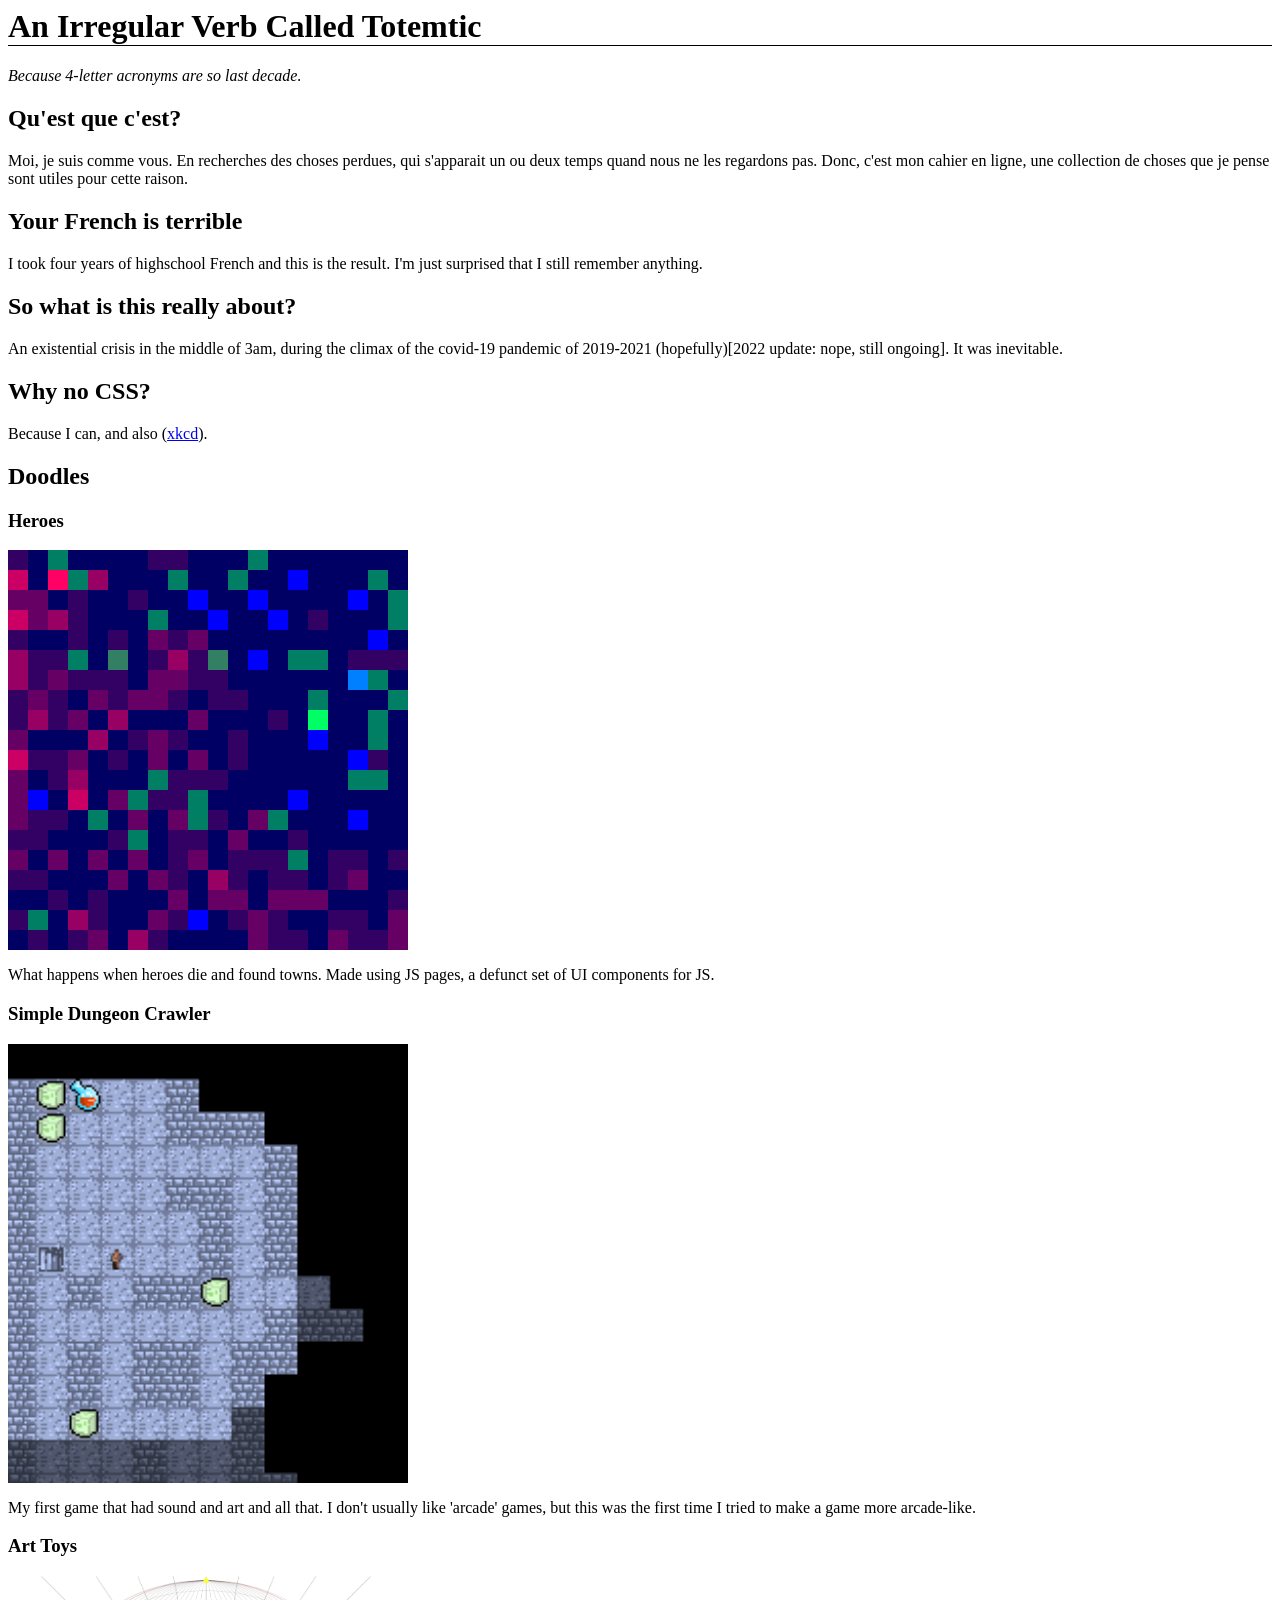
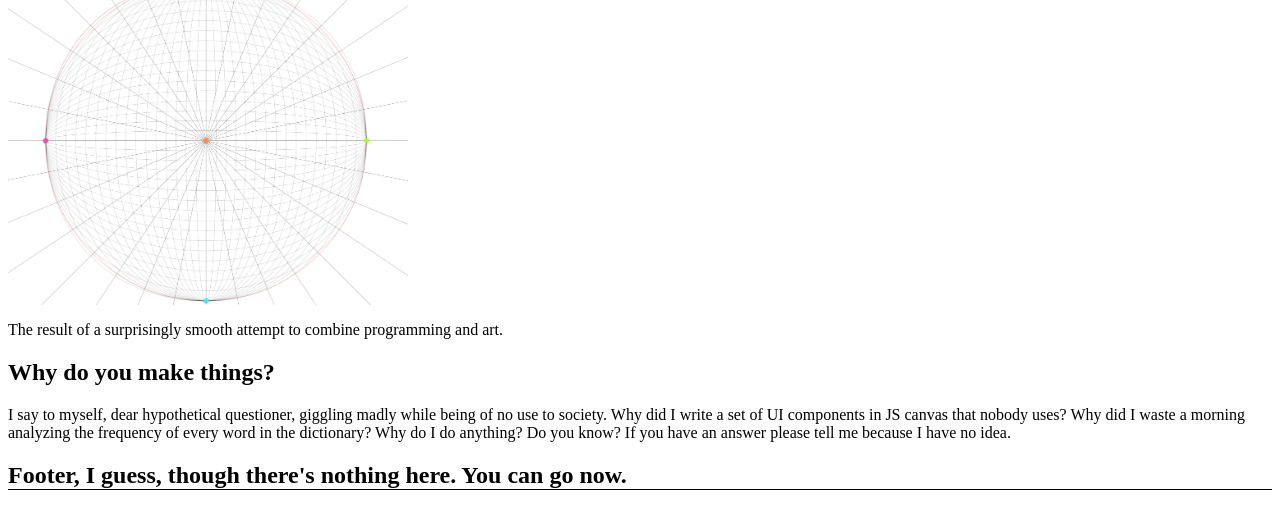
<file: index.html>
<head>
	<title>aivct</title>
</head>
<body>
	<script>
		var T_WORDS = ["Taboo","Tacky","Tangent","Titantic","Telluric","Tempest","Tensile","Tepid","Terse","Textile","Then","Third","Totemtic","Trivalent","Typeset","Tribble"];
		window.onload = function()
		{
			let tWord = T_WORDS[Math.floor(Math.random() * T_WORDS.length)]
			document.getElementById("tWord").innerHTML = tWord;
		}
	</script>
	<h1 style="border-bottom:1px solid" id="mainHeader">An Irregular Verb Called <span id="tWord">Trying</span></h1>
	<p><i>Because 4-letter acronyms are so last decade.</i></p>
	
	<h2>Qu'est que c'est?</h2>
	<p>Moi, je suis comme vous. En recherches des choses perdues, qui s'apparait un ou deux temps quand nous ne les regardons pas. Donc, c'est mon cahier en ligne, une collection de choses que je pense sont utiles pour cette raison.</p>
	
	<h2>Your French is terrible</h2>
	<p>I took four years of highschool French and this is the result. I'm just surprised that I still remember anything.</p>
	
	<h2>So what is this really about?</h2>
	<p>An existential crisis in the middle of 3am, during the climax of the covid-19 pandemic of 2019-2021 (hopefully)[2022 update: nope, still ongoing]. It was inevitable.</p>
	
	<h2>Why no CSS?</h2>
	<p>Because I can, and also (<a href="https://xkcd.com/1301/">xkcd</a>).</p>
	
	<h2>Doodles</h2>
	<h3>Heroes</h3>
	<p><a href="./doodles/heroes/index.html"><img src="./assets/images/doodle previews/hero_preview.png" width=400/></a><p>
	<p>What happens when heroes die and found towns. Made using JS pages, a defunct set of UI components for JS.</p>

	<h3>Simple Dungeon Crawler</h3>
	<p><a href="./doodles/simpledungeoncrawler/index.html"><img src="./assets/images/doodle previews/simpledungeoncrawler_preview.PNG" width=400/></a><p>
	<p>My first game that had sound and art and all that. I don't usually like 'arcade' games, but this was the first time I tried to make a game more arcade-like.</p>
	
	<h3>Art Toys</h3>
	<p><a href="https://aivct.github.io/aivct-js-art-toys/"><img src="./assets/images/doodle previews/perspective_preview.PNG" width=400/></a><p>
	<p>The result of a surprisingly smooth attempt to combine programming and art. </p>
	
	<h2>Why do you make things?</h2>
	<p>I say to myself, dear hypothetical questioner, giggling madly while being of no use to society. Why did I write a set of UI components in JS canvas that nobody uses? Why did I waste a morning analyzing the frequency of every word in the dictionary? Why do I do anything? Do you know? If you have an answer please tell me because I have no idea.</p>
	
	<h2 style="border-bottom:1px solid">Footer, I guess, though there's nothing here. You can go now. </h2>
</body>
</file>
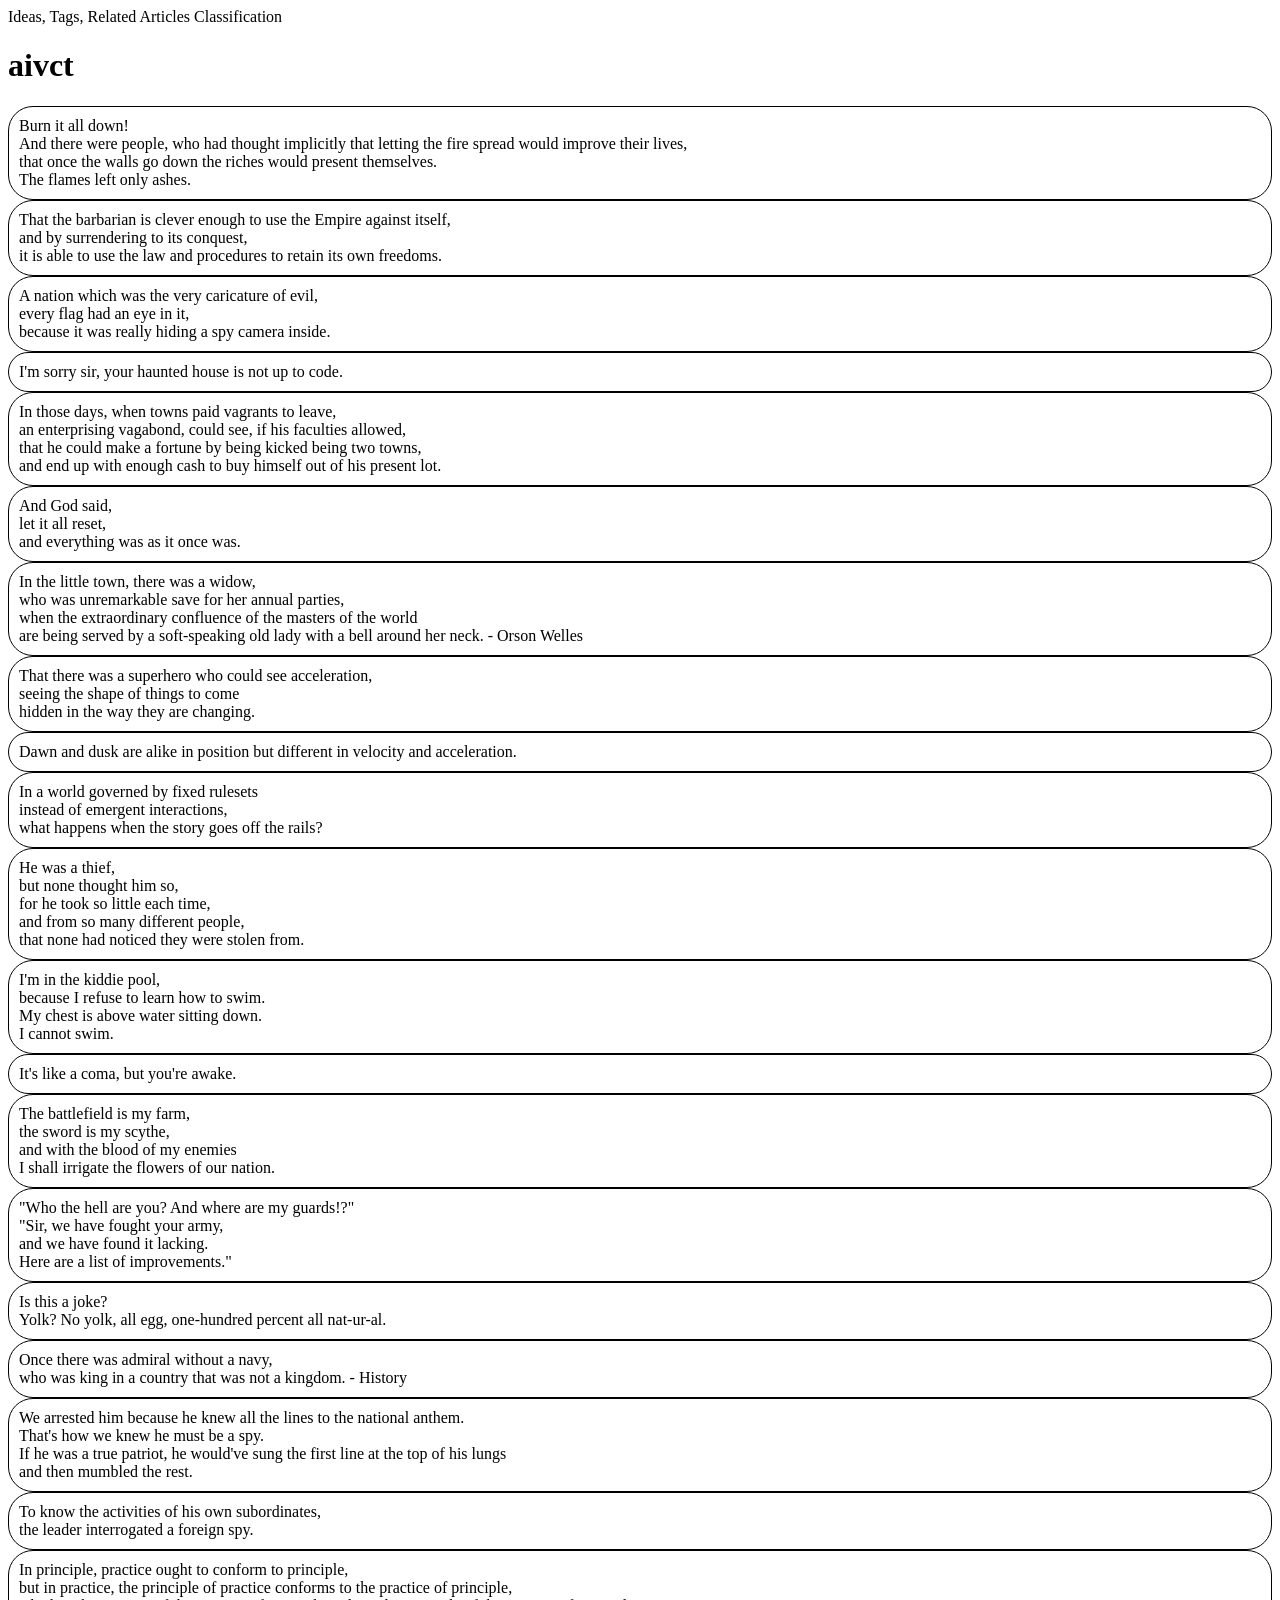
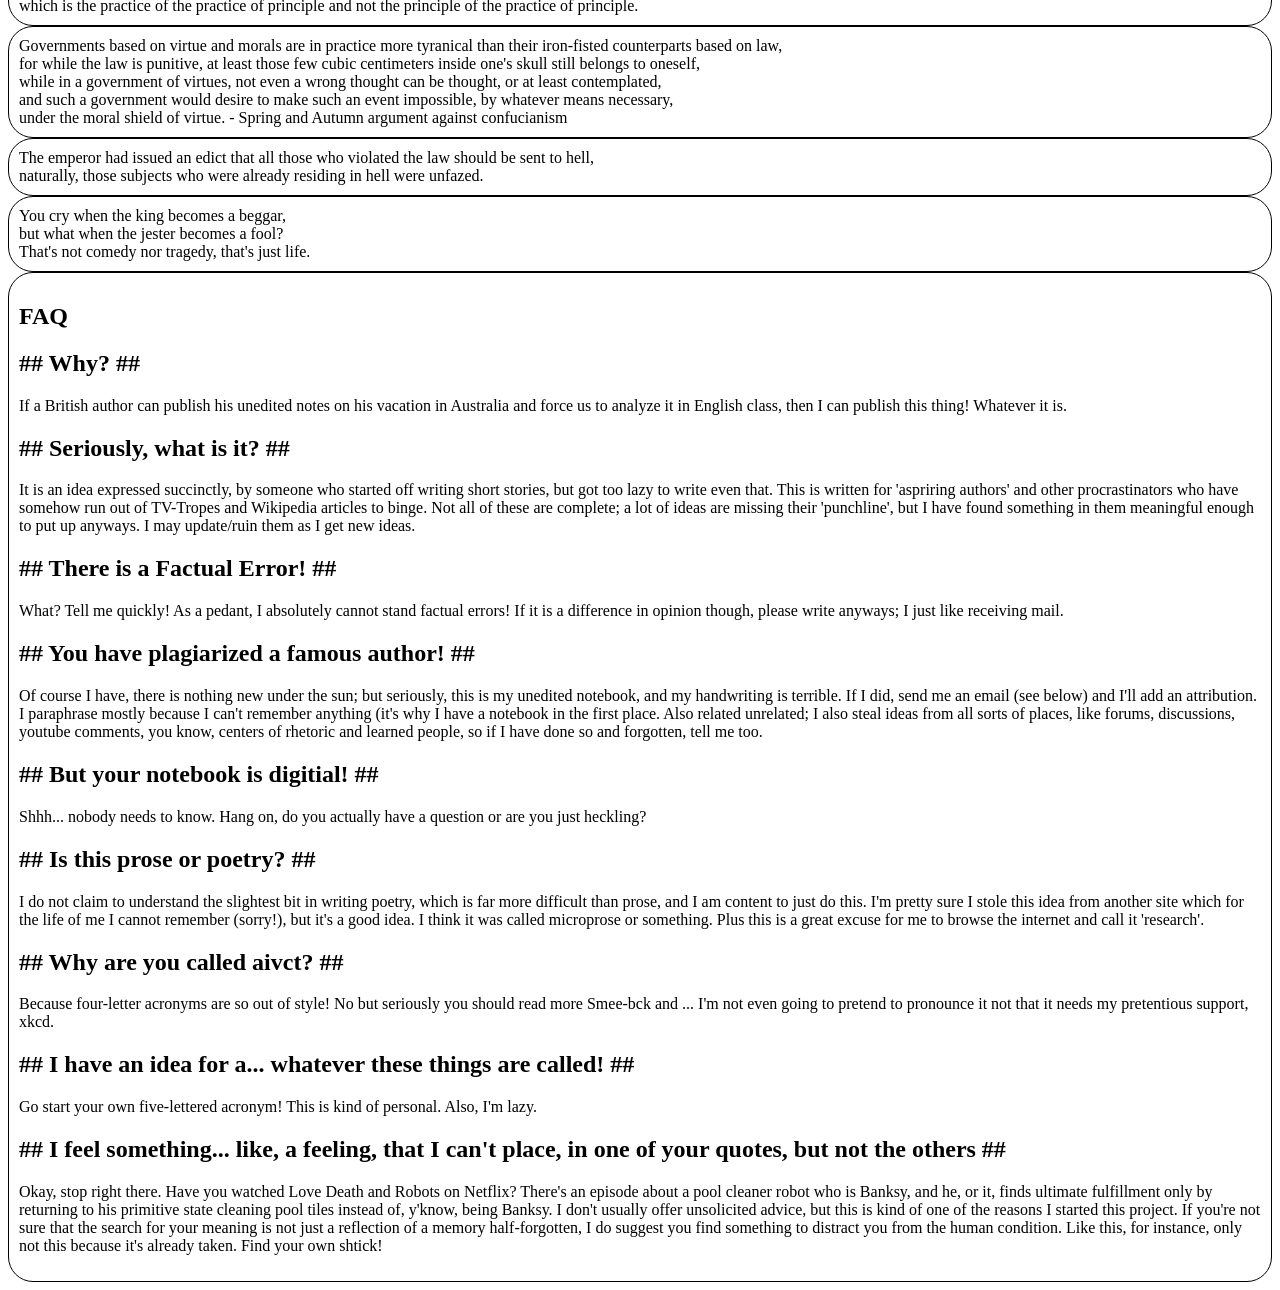
<file: notebook/index.html>
<!DOCTYPE html>
<head>
<title>aivct</title>
<style>
article {
	border: 1px solid black;
	border-radius: 25px;
	padding: 10px;
}
</style>
</head>
<body>
Ideas, Tags, Related Articles Classification
	<h1>aivct</h1>
	<div>
		<article>
			Burn it all down!
			<br>And there were people, who had thought implicitly that letting the fire spread would improve their lives, 
			<br>that once the walls go down the riches would present themselves. 
			<br>The flames left only ashes.
		</article>
		<article>
			That the barbarian is clever enough to use the Empire against itself,
			<br>and by surrendering to its conquest, 
			<br>it is able to use the law and procedures to retain its own freedoms.
		</article>
		<article>
			A nation which was the very caricature of evil,
			<br>every flag had an eye in it,
			<br>because it was really hiding a spy camera inside.
		</article>
		<article>
			I'm sorry sir, your haunted house is not up to code.
		</article>
		<article>
			In those days, when towns paid vagrants to leave,
			<br>an enterprising vagabond, could see, if his faculties allowed,
			<br>that he could make a fortune by being kicked being two towns,
			<br>and end up with enough cash to buy himself out of his present lot.
		</article>
		<article>
			And God said,
			<br>let it all reset,
			<br>and everything was as it once was.
		</article>
		<article>
			In the little town, there was a widow,
			<br>who was unremarkable save for her annual parties,
			<br>when the extraordinary confluence of the masters of the world
			<br>are being served by a soft-speaking old lady with a bell around her neck. - Orson Welles
		</article>
		<article>
			That there was a superhero who could see acceleration,
			<br>seeing the shape of things to come
			<br>hidden in the way they are changing.
		</article>
		<article>
			Dawn and dusk are alike in position but different in velocity and acceleration.
		</article>
		<article>
			In a world governed by fixed rulesets
			<br>instead of emergent interactions,
			<br>what happens when the story goes off the rails?
		</article>
		<article>
			He was a thief,
			<br>but none thought him so,
			<br>for he took so little each time,
			<br>and from so many different people,
			<br>that none had noticed they were stolen from.
		</article>
		<article>
			I'm in the kiddie pool,
			<br>because I refuse to learn how to swim.
			<br>My chest is above water sitting down.
			<br>I cannot swim.
		</article>
		<article>
			It's like a coma, but you're awake.
		</article>
		<article>
			The battlefield is my farm,
			<br>the sword is my scythe,
			<br>and with the blood of my enemies
			<br>I shall irrigate the flowers of our nation.
		</article>
		<article>
			"Who the hell are you? And where are my guards!?"
			<br>"Sir, we have fought your army, 
			<br>and we have found it lacking.
			<br>Here are a list of improvements."
		</article>
		<article>
			Is this a joke?
			<br>Yolk? No yolk, all egg, one-hundred percent all nat-ur-al.
		</article>
		<article>
			Once there was admiral without a navy,
			<br>who was king in a country that was not a kingdom. - History
		</article>
		<article>
			We arrested him because he knew all the lines to the national anthem.
			<br>That's how we knew he must be a spy.
			<br>If he was a true patriot, he would've sung the first line at the top of his lungs
			<br>and then mumbled the rest.
		</article>
		<article>
			To know the activities of his own subordinates,
			<br>the leader interrogated a foreign spy.
		</article>
		<article>
			In principle, practice ought to conform to principle,
			<br>but in practice, the principle of practice conforms to the practice of principle,
			<br>which is the practice of the practice of principle and not the principle of the practice of principle.
		</article>
		<article>
			Governments based on virtue and morals are in practice more tyranical than their iron-fisted counterparts based on law,
			<br>for while the law is punitive, at least those few cubic centimeters inside one's skull still belongs to oneself,
			<br>while in a government of virtues, not even a wrong thought can be thought, or at least contemplated,
			<br>and such a government would desire to make such an event impossible, by whatever means necessary,
			<br>under the moral shield of virtue. - Spring and Autumn argument against confucianism
		</article>
		<article>
			The emperor had issued an edict that all those who violated the law should be sent to hell,
			<br>naturally, those subjects who were already residing in hell were unfazed.
		</article>
		<article>
			You cry when the king becomes a beggar,
			<br>but what when the jester becomes a fool?
			<br>That's not comedy nor tragedy, that's just life.
		</article>
	</div>
	<article>
		<h1>FAQ</h1>
		<h2>## Why? ##</h2>
		<p>If a British author can publish his unedited notes on his vacation in Australia and force us to analyze it in English class, then I can publish this thing! Whatever it is.</p>
		
		<h2>## Seriously, what is it? ## </h2>
		<p>It is an idea expressed succinctly, by someone who started off writing short stories, but got too lazy to write even that. This is written for 'aspriring authors' and other procrastinators who have somehow run out of TV-Tropes and Wikipedia articles to binge. Not all of these are complete; a lot of ideas are missing their 'punchline', but I have found something in them meaningful enough to put up anyways. I may update/ruin them as I get new ideas.</p>
		
		<h2>## There is a Factual Error! ##</h2>
		<p>What? Tell me quickly! As a pedant, I absolutely cannot stand factual errors! If it is a difference in opinion though, please write anyways; I just like receiving mail.</p>

		<h2>## You have plagiarized a famous author! ##</h2>
		<p>Of course I have, there is nothing new under the sun; but seriously, this is my unedited notebook, and my handwriting is terrible. If I did, send me an email (see below) and I'll add an attribution. 
		I paraphrase mostly because I can't remember anything (it's why I have a notebook in the first place.
		Also related unrelated; I also steal ideas from all sorts of places, like forums, discussions, youtube comments, you know, centers of rhetoric and learned people, so if I have done so and forgotten, tell me too.</p>

		<h2>## But your notebook is digitial! ##</h2>
		<p>Shhh... nobody needs to know. Hang on, do you actually have a question or are you just heckling?</p>

		<h2>## Is this prose or poetry? ##</h2>
		<p>I do not claim to understand the slightest bit in writing poetry, which is far more difficult than prose, and I am content to just do this. 
		I'm pretty sure I stole this idea from another site which for the life of me I cannot remember (sorry!), but it's a good idea. I think it was called microprose or something.
		Plus this is a great excuse for me to browse the internet and call it 'research'.</p>

		<h2>## Why are you called aivct? ##</h2>
		<p>Because four-letter acronyms are so out of style! No but seriously you should read more Smee-bck and ... I'm not even going to pretend to pronounce it not that it needs my pretentious support, xkcd.</p>

		<h2>## I have an idea for a... whatever these things are called! ##</h2>
		<p>Go start your own five-lettered acronym! This is kind of personal. Also, I'm lazy.</p>

		<h2>## I feel something... like, a feeling, that I can't place, in one of your quotes, but not the others ##</h2>
		<p>Okay, stop right there. Have you watched Love Death and Robots on Netflix? 
		There's an episode about a pool cleaner robot who is Banksy, and he, or it, finds ultimate fulfillment only by returning to his primitive state cleaning pool tiles instead of, y'know, being Banksy.
		I don't usually offer unsolicited advice, but this is kind of one of the reasons I started this project. 
		If you're not sure that the search for your meaning is not just a reflection of a memory half-forgotten, I do suggest you find something to distract you from the human condition. 
		Like this, for instance, only not this because it's already taken. Find your own shtick!</p>
	</article>
</body>
</file>
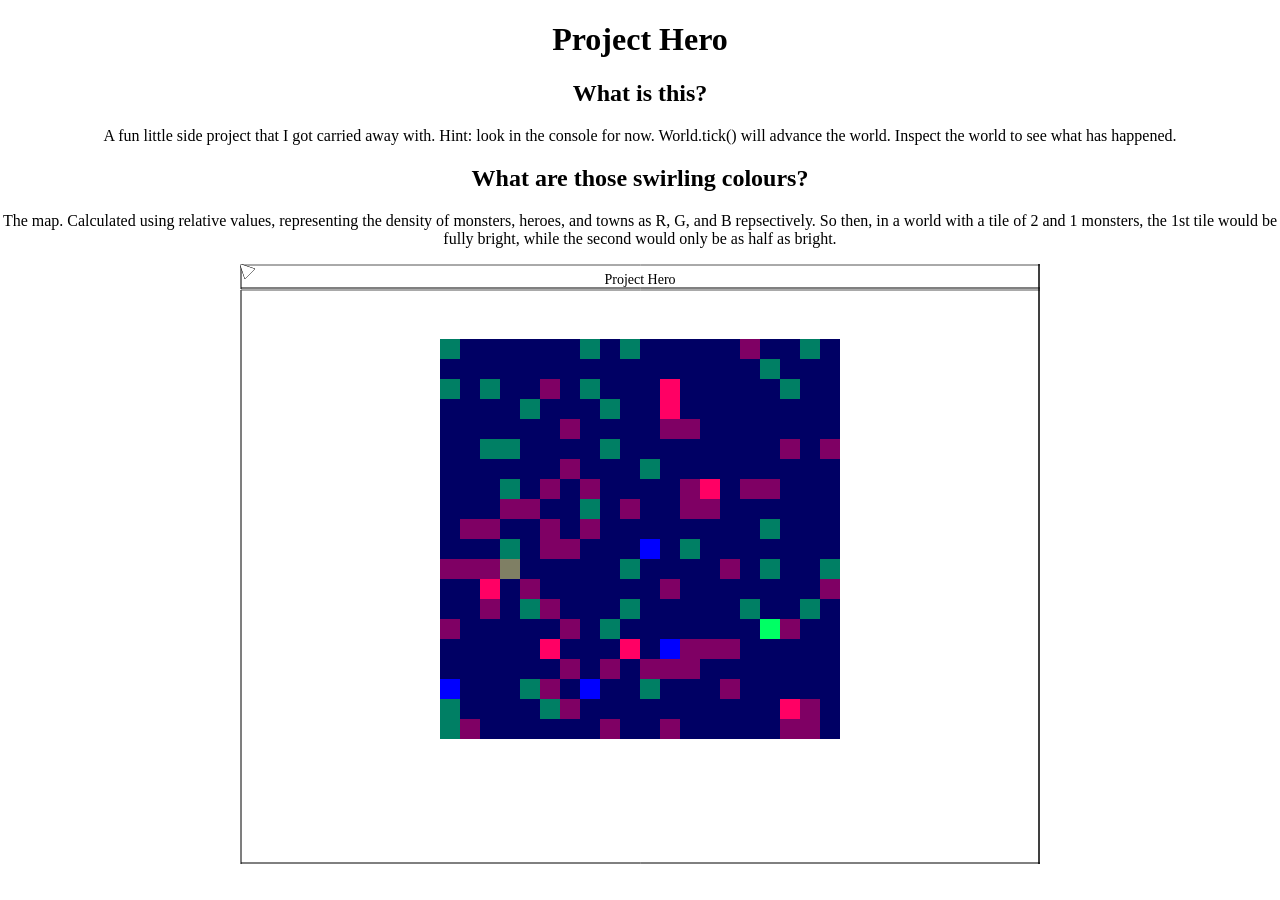
<file: doodles/heroes/index.html>
<!DOCTYPE html>
<html>
    <head>
        <title></title>
        <link href="theme.css" rel="stylesheet"/>
		<meta charset="utf-8" />
				
		<script src="scripts/ui/uielement/uielement.js"></script>
		<script src="scripts/ui/uihandler.js"></script>
		<script src="scripts/utilities/array_utilities.js"></script>
		<script src="scripts/utilities/geometry.js"></script>
		<script src="scripts/utilities/name_generator.js"></script>
		<script src="scripts/utilities/viewport.js"></script>
		<script src="scripts/utilities/utilities.js"></script>
		<script src="scripts/state_manager/state_manager.js"></script>
		<script src="scripts/engine/engine.js"></script>
		<script src="scripts/engine/initialize.js"></script>
		
		<script src="scripts/world/map.js"></script>
		<script src="scripts/agent/agent.js"></script>
		<script src="scripts/agent/hero.js"></script>
		<script src="scripts/agent/monster.js"></script>
		<script src="scripts/agent/equipment.js"></script>
		<script src="scripts/world/world.js"></script>
		<script src="scripts/world/town.js"></script>
		
		<script src="scripts/views/map_view.js"></script>

    </head>
    <body>
		<h1>Project Hero</h1>
		<div id="content"></div>
		<h2>What is this?</h2>
		<p>A fun little side project that I got carried away with. Hint: look in the console for now. World.tick() will advance the world. Inspect the world to see what has happened.</p>
		<h2>What are those swirling colours?</h2>
		<p>The map. Calculated using relative values, representing the density of monsters, heroes, and towns as R, G, and B repsectively. So then, in a world with a tile of 2 and 1 monsters, the 1st tile would be fully bright, while the second would only be as half as bright.</p>
    </body>
</html>
</file>
<file: doodles/heroes/theme.css>
html, body {
	height: 100%;
	overflow: hidden;
	overflow-y: auto;
	margin: 0;
	padding: 0;
	
	text-align: center;
	font-family: "Georgia", "Times New Roman", serif;
}

canvas {
	cursor: none;
	margin: auto;
	
	padding-left: 0;
    padding-right: 0;
    margin-left: auto;
    margin-right: auto;
    display: block;
    width: 800px;
	height: 600px;
}
</file>
